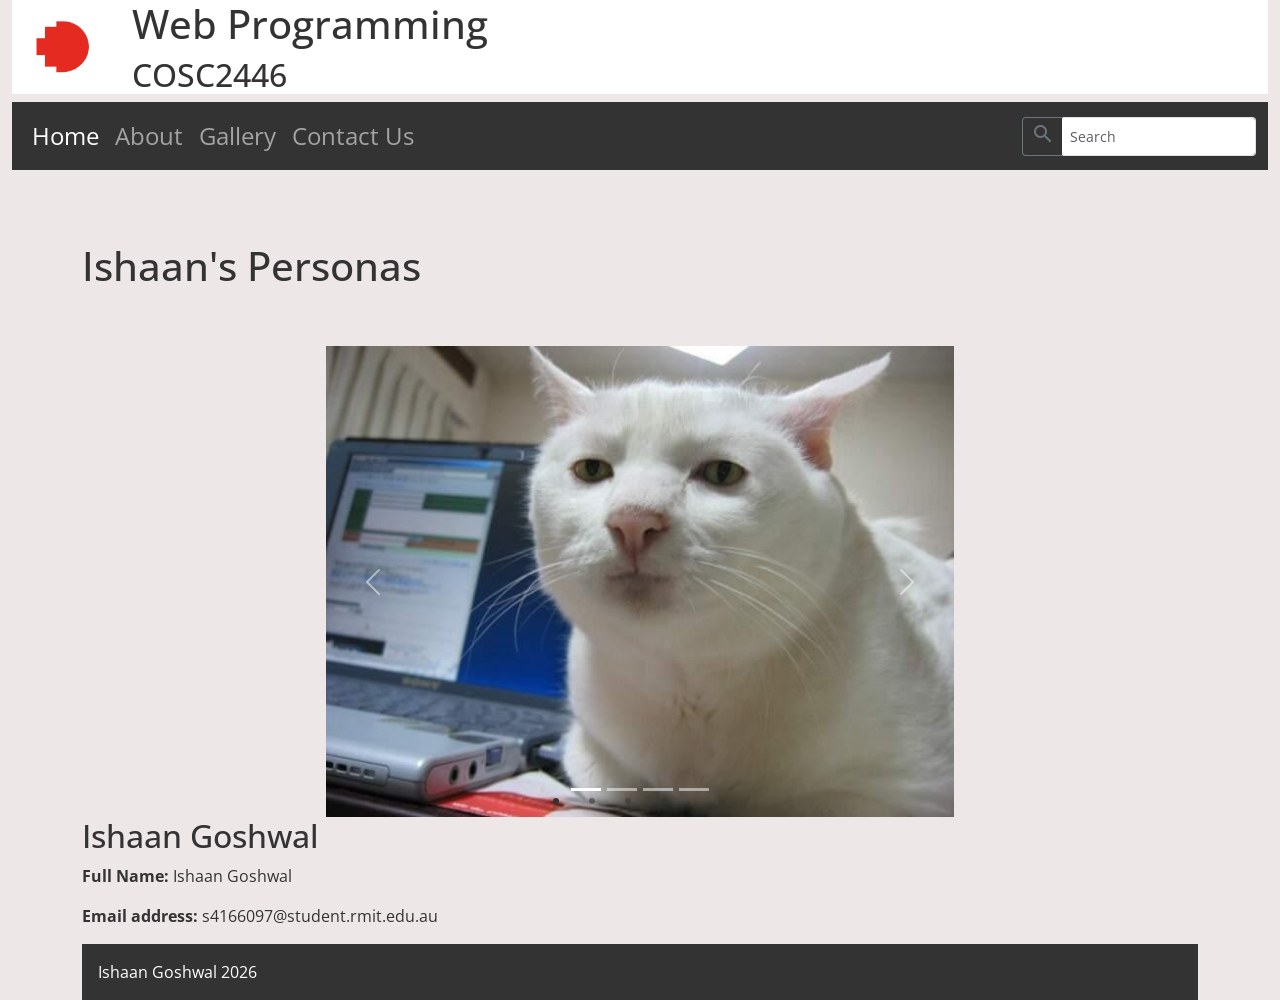
<file: week2.3/index.html>
<!DOCTYPE html>
<html lang="en">

<head>
    <meta charset="utf-8">
    <meta content="width=device-width, initial-scale=1.0" name="viewport">
    <title>
        Home
    </title>
    <meta content="Your name here" name="Ishaan">
    <link href="assets/images/favicon.ico" rel="icon" type="image/x-icon">
    <link href="https://cdn.jsdelivr.net/npm/bootstrap@5.3.3/dist/css/bootstrap.min.css" rel="stylesheet">
    <script src="https://cdn.jsdelivr.net/npm/bootstrap@5.3.3/dist/js/bootstrap.bundle.min.js"></script>
    <link href="assets/css/style.css" rel="stylesheet">
    <link rel="preconnect" href="https://fonts.googleapis.com">
    <link rel="preconnect" href="https://fonts.gstatic.com" crossorigin>
    <link rel="preconnect" href="https://fonts.googleapis.com">
    <link rel="preconnect" href="https://fonts.gstatic.com" crossorigin>
    <link href="https://fonts.googleapis.com/css2?family=Open+Sans:ital,wght@0,300..800;1,300..800&display=swap"
        rel="stylesheet">
    <link href="https://fonts.googleapis.com/icon?family=Material+Icons" rel="stylesheet">

</head>

<body class="container-fluid">
    <header class="logo-background">
        <h1>Web Programming</h1>
        <h2>COSC2446</h2>
    </header>
    <nav class="navbar navbar-expand-md navbar-dark">
        <div class="container-fluid">
            <button class="navbar-toggler" type="button" data-bs-toggle="collapse" data-bs-target="#mynavbar">
                <span class="navbar-toggler-icon"></span>
            </button>
            <div class="collapse navbar-collapse" id="mynavbar">
                <ul class="navbar-nav me-auto">
                    <li class="nav-item">
                        <a class="nav-link fs-4 active" href="index.html">Home</a>
                    </li>
                    <li class="nav-item">
                        <a class="nav-link fs-4" href="about.html">About</a>
                    </li>
                    <li class="nav-item">
                        <a class="nav-link fs-4" href="gallery.html">Gallery</a>
                    </li>
                    <li class="nav-item">
                        <a class="nav-link fs-4" href="contact.html">Contact Us</a>
                    </li>
                </ul>
                <ul class="navbar-nav ms-auto mb-2 mb-lg-0 align-items-center">
                    <li class="nav-item">
                        <form class="d-flex align-items-center ms-3" action="search.html" method="get">
                            <div class="input-group input-group-sm">
                                <button class="btn btn-outline-secondary border-end-0" type="submit"
                                    aria-label="Search">
                                    <i class="material-icons">search</i>
                                </button>
                                <input class="form-control border-start-0" type="search" placeholder="Search"
                                    aria-label="Search" name="q">
                            </div>
                        </form>
                    </li>
                </ul>
            </div>
        </div>
    </nav>
    <body class="container">
        <header class="bgimage mt-4 p-5 rounded">
            <div class=container>
                <h1>Ishaan's Personas</h1>
            </div>
        </header>
        <div id="myCarousel" class="carousel slide w-50 mx-auto" data-bs-ride="carousel">
            <!-- Indicators -->
            <ul class="carousel-indicators">
                <li data-bs-target="#myCarousel" data-bs-slide-to="0" class="active"></li>
                <li data-bs-target="#myCarousel" data-bs-slide-to="1"></li>
                <li data-bs-target="#myCarousel" data-bs-slide-to="2"></li>
                <li data-bs-target="#myCarousel" data-bs-slide-to="3"></li>
            </ul>
    
            <!-- Wrapper for slides -->
            <div class="carousel-inner">
                <div class="carousel-item active">
                    <img src="assets/images/profile.png" alt="Cat" class="img-fluid d-block w-100">
                </div>
    
                <div class="carousel-item">
                    <img src="assets/images/politecat.png" alt="Polite" class="img-fluid d-block w-100">
                </div>
    
                <div class="carousel-item">
                    <img src="assets/images/huhcat.png" alt="Huh" class="img-fluid d-block w-100">
                </div>
    
                <div class="carousel-item">
                    <img src="assets/images/milkcat.png" alt="Milk" class="img-fluid d-block w-100">
                </div>
            </div>
    
            <!-- Left and right controls -->
            <button class="carousel-control-prev" type="button" data-bs-target="#myCarousel" data-bs-slide="prev">
                <span class="carousel-control-prev-icon"></span>
            </button>
            <button class="carousel-control-next" type="button" data-bs-target="#myCarousel" data-bs-slide="next">
                <span class="carousel-control-next-icon"></span>
            </button>
        </div>
        <div id="text" class=container>
            <h2>Ishaan Goshwal</h2>
            <p>
                <strong>Full Name:</strong> Ishaan Goshwal
            </p>
            <p>
                <strong>Email address:</strong> s4166097@student.rmit.edu.au
            </p>
        </section>
    </main>
    <footer>
        Ishaan Goshwal 2026
    </footer>
</body>

</html>
</file>
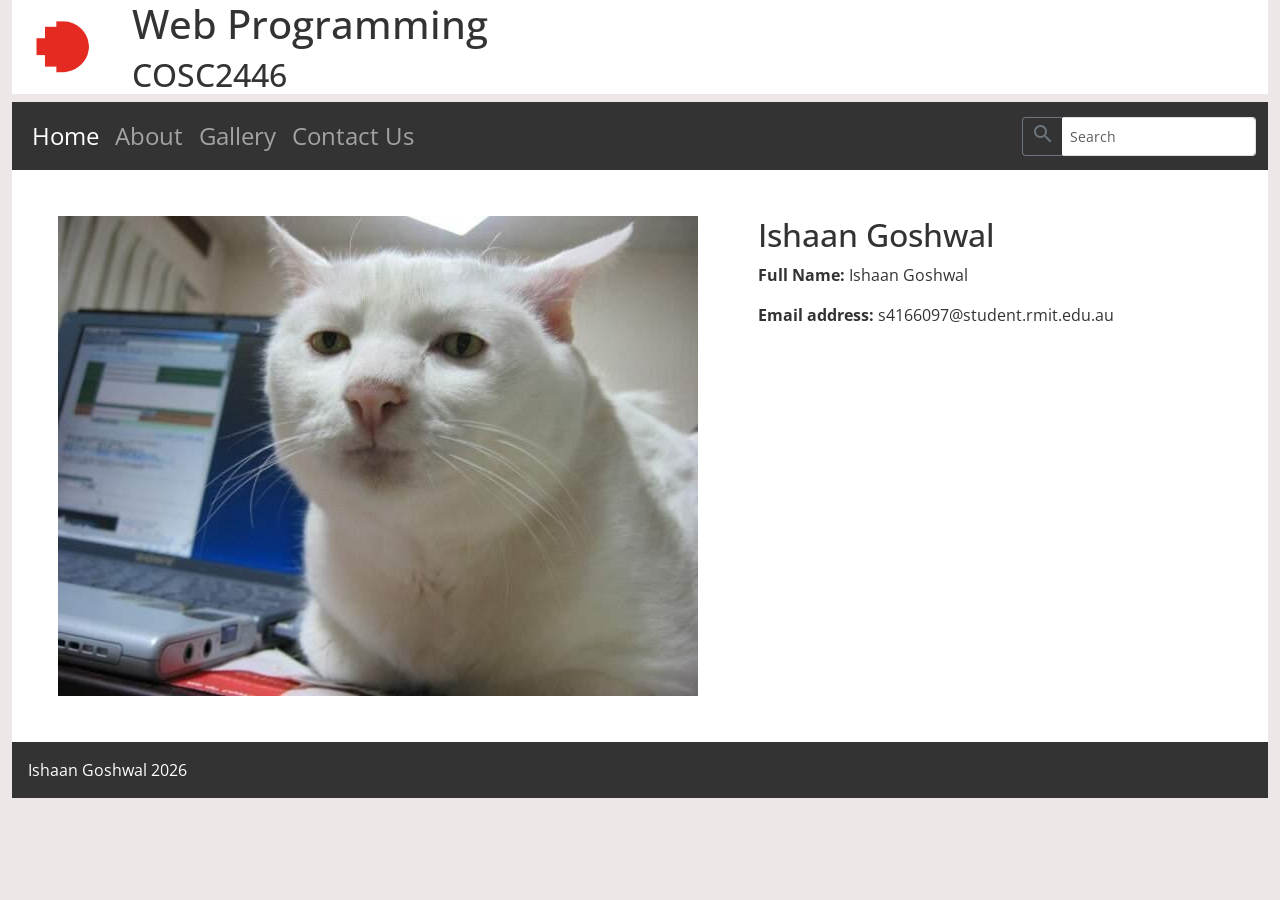
<file: week2/index.html>
<!DOCTYPE html>
<html lang="en">

<head>
    <meta charset="utf-8">
    <meta content="width=device-width, initial-scale=1.0" name="viewport">
    <title>
        Home
    </title>
    <meta content="Your name here" name="Ishaan">
    <link href="assets/images/favicon.ico" rel="icon" type="image/x-icon">
    <link href="https://cdn.jsdelivr.net/npm/bootstrap@5.3.3/dist/css/bootstrap.min.css" rel="stylesheet">
    <script src="https://cdn.jsdelivr.net/npm/bootstrap@5.3.3/dist/js/bootstrap.bundle.min.js"></script>
    <link href="assets/css/style.css" rel="stylesheet">
    <link rel="preconnect" href="https://fonts.googleapis.com">
    <link rel="preconnect" href="https://fonts.gstatic.com" crossorigin>
    <link rel="preconnect" href="https://fonts.googleapis.com">
    <link rel="preconnect" href="https://fonts.gstatic.com" crossorigin>
    <link href="https://fonts.googleapis.com/css2?family=Open+Sans:ital,wght@0,300..800;1,300..800&display=swap"
        rel="stylesheet">
    <link href="https://fonts.googleapis.com/icon?family=Material+Icons" rel="stylesheet">

</head>

<body class="container-fluid">
    <header class="logo-background">
        <h1>Web Programming</h1>
        <h2>COSC2446</h2>
    </header>
    <nav class="navbar navbar-expand-md navbar-dark">
        <div class="container-fluid">
            <button class="navbar-toggler" type="button" data-bs-toggle="collapse" data-bs-target="#mynavbar">
                <span class="navbar-toggler-icon"></span>
            </button>
            <div class="collapse navbar-collapse" id="mynavbar">
                <ul class="navbar-nav me-auto">
                    <li class="nav-item">
                        <a class="nav-link fs-4 active" href="index.html">Home</a>
                    </li>
                    <li class="nav-item">
                        <a class="nav-link fs-4" href="about.html">About</a>
                    </li>
                    <li class="nav-item">
                        <a class="nav-link fs-4" href="gallery.html">Gallery</a>
                    </li>
                    <li class="nav-item">
                        <a class="nav-link fs-4" href="contact.html">Contact Us</a>
                    </li>
                </ul>
                <ul class="navbar-nav ms-auto mb-2 mb-lg-0 align-items-center">
                    <li class="nav-item">
                        <form class="d-flex align-items-center ms-3" action="search.html" method="get">
                            <div class="input-group input-group-sm">
                                <button class="btn btn-outline-secondary border-end-0" type="submit"
                                    aria-label="Search">
                                    <i class="material-icons">search</i>
                                </button>
                                <input class="form-control border-start-0" type="search" placeholder="Search"
                                    aria-label="Search" name="q">
                            </div>
                        </form>
                    </li>
                </ul>
            </div>
        </div>
    </nav>
    <main class="section-container">
        <section>
            <img src="assets/images/profile.png" alt="Ishaan Goshwal">
        </section>
        <section>
            <h2>Ishaan Goshwal</h2>
            <p>
                <strong>Full Name:</strong> Ishaan Goshwal
            </p>
            <p>
                <strong>Email address:</strong> s4166097@student.rmit.edu.au
            </p>
        </section>
    </main>
    <footer>
        Ishaan Goshwal 2026
    </footer>
</body>

</html>
</file>
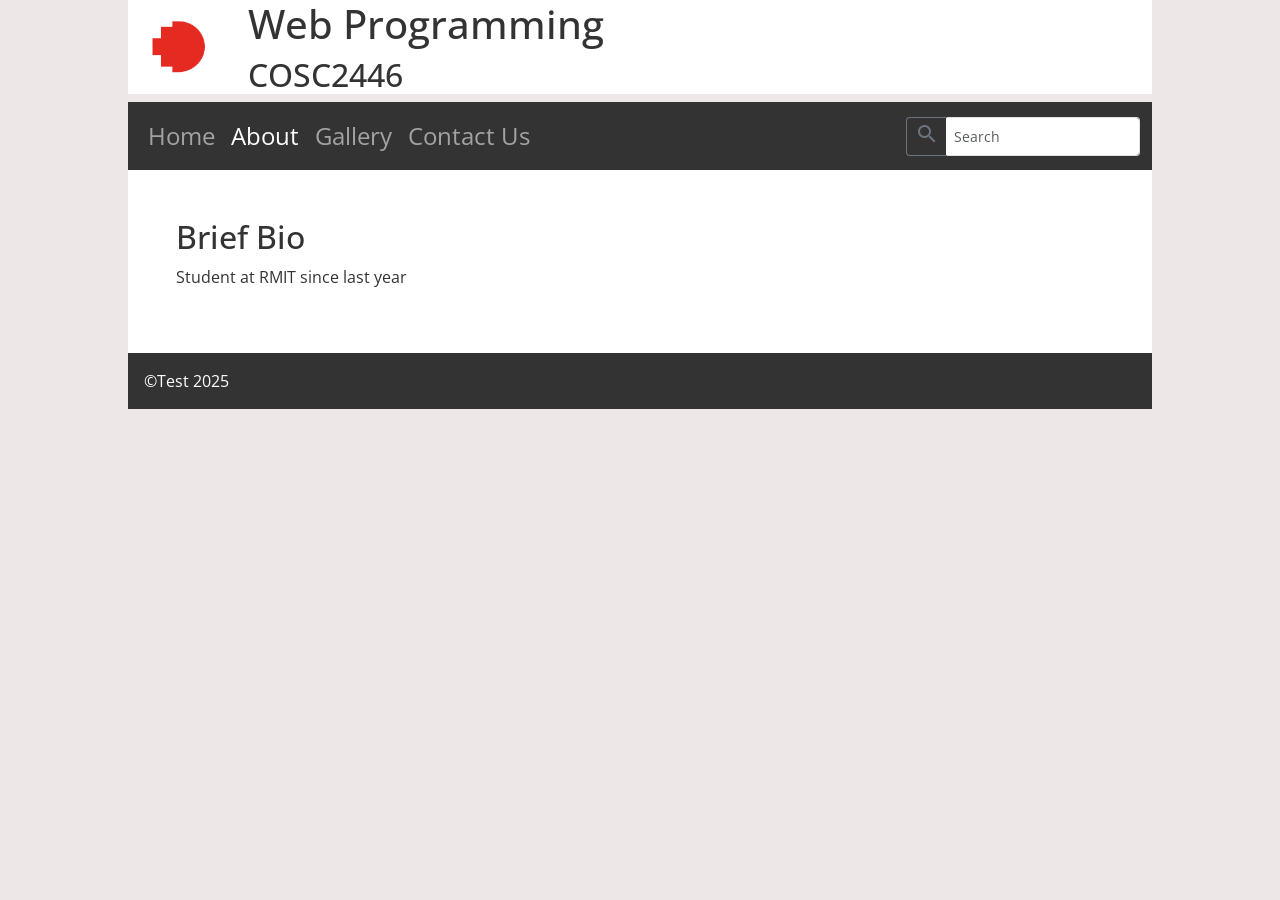
<file: week2.3/about.html>
<!DOCTYPE html>
<html lang="en">

<head>
    <meta charset="UTF-8">
    <meta name="viewport" content="width=device-width, initial-scale=1.0">
    <title>About</title>
    <meta name="author" content="Ishaan">
    <link rel="icon" href="images/favicon.ico" type="image/x-icon">
    <link href="https://cdn.jsdelivr.net/npm/bootstrap@5.3.3/dist/css/bootstrap.min.css" rel="stylesheet">
    <script src="https://cdn.jsdelivr.net/npm/bootstrap@5.3.3/dist/js/bootstrap.bundle.min.js"></script>
    <link href="assets/css/style.css" rel="stylesheet">
    <link rel ="preconnect" href="https://fonts.googleapis.com">
    <link rel="preconnect" href="https://fonts.gstatic.com" crossorigin>
    <link rel="preconnect" href="https://fonts.googleapis.com">
    <link rel="preconnect" href="https://fonts.gstatic.com" crossorigin>
    <link href="https://fonts.googleapis.com/css2?family=Open+Sans:ital,wght@0,300..800;1,300..800&display=swap"
    rel="stylesheet">
    <link href="https://fonts.googleapis.com/icon?family=Material+Icons" rel="stylesheet">
</head>

<body class="contrainer-fluid">
    <header class="logo-background">
        <h1>Web Programming</h1>
        <h2>COSC2446</h2>
    </header>
    <nav class="navbar navbar-expand-md navbar-dark">
        <div class="container-fluid">
            <button class="navbar-toggler" type="button" data-bs-toggle="collapse" data-bs-target="#mynavbar">
                <span class="navbar-toggler-icon"></span>
            </button>
            <div class="collapse navbar-collapse" id="mynavbar">
                <ul class="navbar-nav me-auto">
                    <li class="nav-item">
                        <a class="nav-link fs-4" href="index.html">Home</a>
                    </li>
                    <li class="nav-item">
                        <a class="nav-link fs-4  active" href="about.html">About</a>
                    </li>
                    <li class="nav-item">
                        <a class="nav-link fs-4" href="gallery.html">Gallery</a>
                    </li>
                    <li class="nav-item">
                        <a class="nav-link fs-4" href="contact.html">Contact Us</a>
                    </li>
                </ul>
                <ul class="navbar-nav ms-auto mb-2 mb-lg-0 align-items-center">
                    <li class="nav-item">
                        <form class="d-flex align-items-center ms-3" action="search.html" method="get">
                            <div class="input-group input-group-sm">
                                <button class="btn btn-outline-secondary border-end-0" type="submit"
                                    aria-label="Search">
                                    <i class="material-icons">search</i>
                                </button>
                                <input class="form-control border-start-0" type="search" placeholder="Search"
                                    aria-label="Search" name="q">
                            </div>
                        </form>
                    </li>
                </ul>
            </div>
        </div>
    </nav>
    <main class="p-5">
        <section>
            <h2>Brief Bio</h2>
            <p>Student at RMIT since last year
            </p>
        </section>
    </main>
    <footer>&copy;Test 2025</footer>
</body>

</html>
</file>
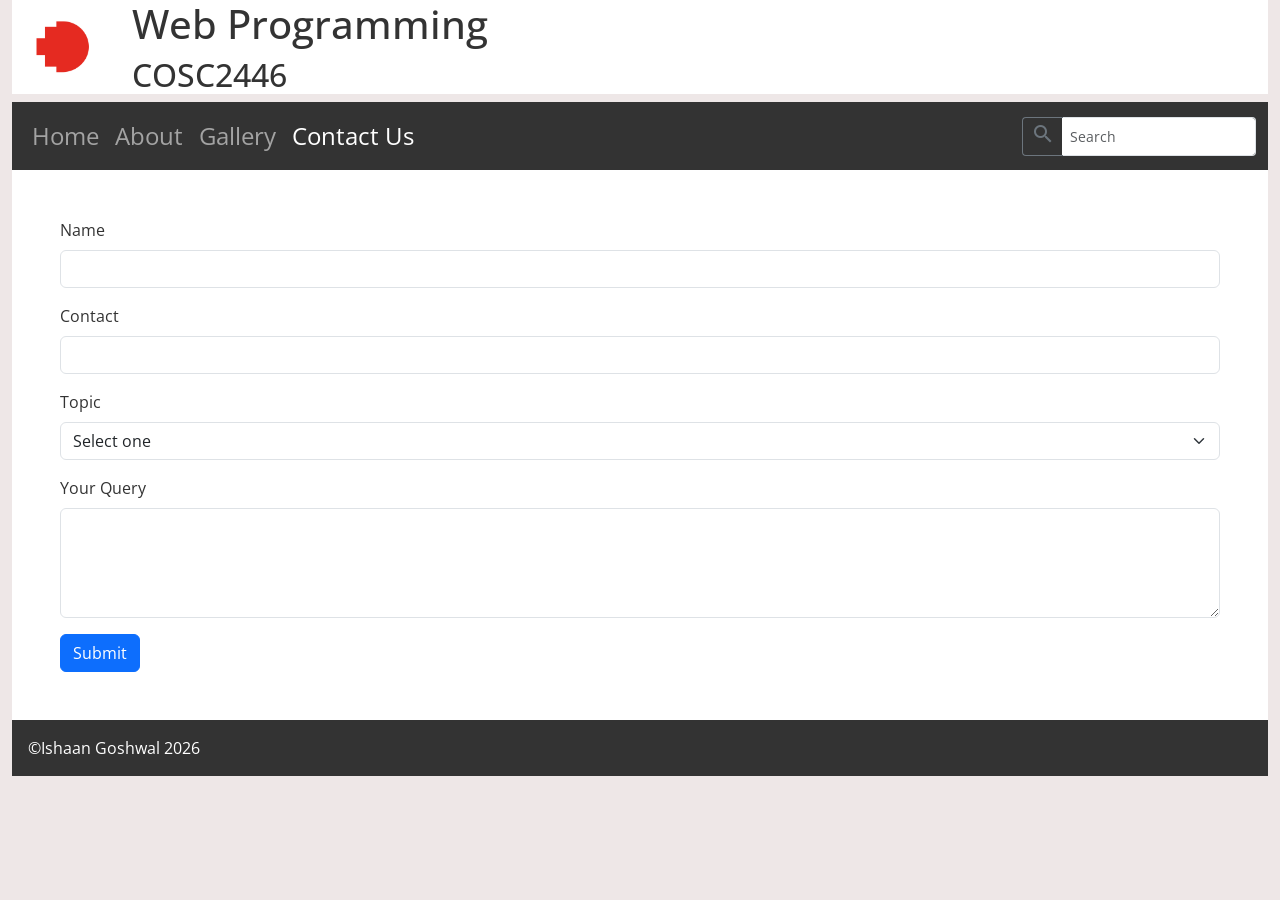
<file: week2.3/contact.html>
<!DOCTYPE html>
<html lang="en">

<head>
    <meta charset="utf-8">
    <meta content="width=device-width, initial-scale=1.0" name="viewport">
    <title>
        Contact Us
    </title>
    <meta content="Your name here" name="author">
    <link href="assets/images/favicon.ico" rel="icon" type="image/x-icon">
    <!-- Latest compiled and minified CSS -->
    <link href="https://cdn.jsdelivr.net/npm/bootstrap@5.3.3/dist/css/bootstrap.min.css" rel="stylesheet">

    <!-- Latest compiled JavaScript -->
    <script src="https://cdn.jsdelivr.net/npm/bootstrap@5.3.3/dist/js/bootstrap.bundle.min.js"></script>
    <link href="assets/css/style.css" rel="stylesheet">
    <link rel="preconnect" href="https://fonts.googleapis.com">
    <link rel="preconnect" href="https://fonts.gstatic.com" crossorigin>
    <link rel="preconnect" href="https://fonts.googleapis.com">
    <link rel="preconnect" href="https://fonts.gstatic.com" crossorigin>
    <link href="https://fonts.googleapis.com/css2?family=Open+Sans:ital,wght@0,300..800;1,300..800&display=swap"
        rel="stylesheet">
    <!-- Google Material Icons -->
    <link href="https://fonts.googleapis.com/icon?family=Material+Icons" rel="stylesheet">

</head>

<body class="container-fluid">
    <header class="logo-background">
        <h1>Web Programming</h1>
        <h2>COSC2446</h2>
    </header>
    <nav class="navbar navbar-expand-md navbar-dark">
        <div class="container-fluid">
            <button class="navbar-toggler" type="button" data-bs-toggle="collapse" data-bs-target="#mynavbar">
                <span class="navbar-toggler-icon"></span>
            </button>
            <div class="collapse navbar-collapse" id="mynavbar">
                <ul class="navbar-nav me-auto">
                    <li class="nav-item">
                        <a class="nav-link fs-4" href="index.html">Home</a>
                    </li>
                    <li class="nav-item">
                        <a class="nav-link fs-4" href="about.html">About</a>
                    </li>
                    <li class="nav-item">
                        <a class="nav-link fs-4" href="gallery.html">Gallery</a>
                    </li>
                    <li class="nav-item">
                        <a class="nav-link fs-4 active" href="contact.html">Contact Us</a>
                    </li>
                </ul>
                <ul class="navbar-nav ms-auto mb-2 mb-lg-0 align-items-center">
                    <li class="nav-item">
                        <form class="d-flex align-items-center ms-3" action="search.html" method="get">
                            <div class="input-group input-group-sm">
                                <button class="btn btn-outline-secondary border-end-0" type="submit"
                                    aria-label="Search">
                                    <i class="material-icons">search</i>
                                </button>
                                <input class="form-control border-start-0" type="search" placeholder="Search"
                                    aria-label="Search" name="q">
                            </div>
                        </form>
                    </li>
                </ul>
            </div>
        </div>
    </nav>
    <main class="p-5">
        <form>
            <div class="mb-3">
                <label class="form-label" for="name">
                    Name
                </label>
                <input class="form-control" id="name" required type="text">
            </div>
            <div class="mb-3">
                <label class="form-label" for="contact">
                    Contact
                </label>
                <input class="form-control" id="contact" required type="text">
            </div>
            <div class="mb-3">
                <label class="form-label" for="topic">
                    Topic
                </label>
                <select class="form-select" id="topic" required>
                    <option value="">Select one</option>
                    <option value="1">Topic 1</option>
                    <option value="2">Topic 2</option>
                    <option value="3">Topic 3</option>
                    <option value="4">Topic 4</option>
                </select>
            </div>
            <div class="mb-3">
                <label class="form-label" for="query">
                    Your Query
                </label>
                <textarea class="form-control" id="query" required rows="4"></textarea>
            </div>
            <button class="btn btn-primary" type="submit">
                Submit
            </button>
        </form>
    </main>
    <footer>
        ©Ishaan Goshwal 2026
    </footer>
</body>

</html>
</file>
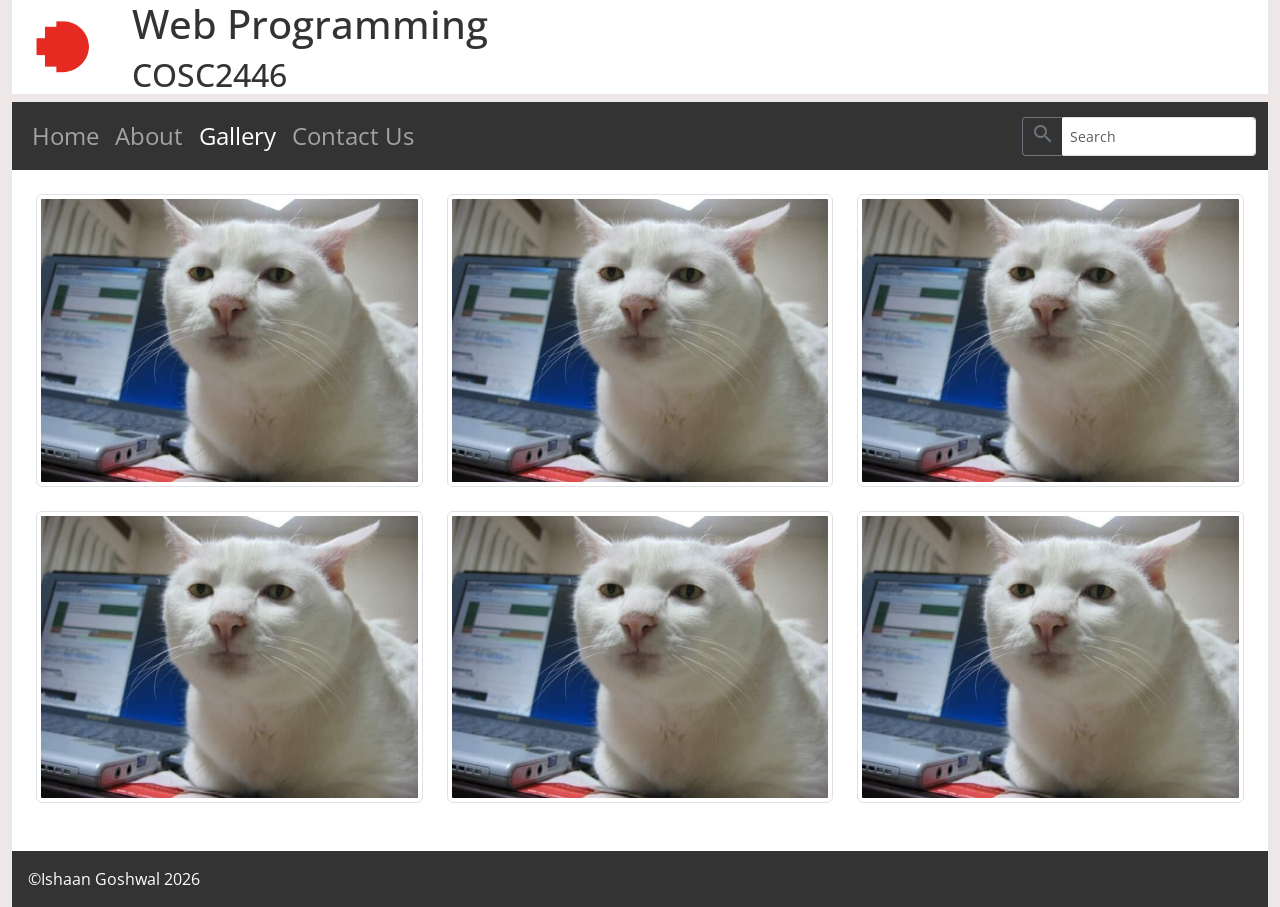
<file: week2.3/gallery.html>
<!DOCTYPE html>
<html lang="en">

<head>
    <meta charset="utf-8">
    <meta content="width=device-width, initial-scale=1.0" name="viewport">
    <title>
        Gallery
    </title>
    <meta content="Your name here" name="Ishaan">
    <link href="assets/images/favicon.ico" rel="icon" type="image/x-icon">
    <!-- Latest compiled and minified CSS -->
    <link href="https://cdn.jsdelivr.net/npm/bootstrap@5.3.3/dist/css/bootstrap.min.css" rel="stylesheet">

    <!-- Latest compiled JavaScript -->
    <script src="https://cdn.jsdelivr.net/npm/bootstrap@5.3.3/dist/js/bootstrap.bundle.min.js"></script>
    <link href="assets/css/style.css" rel="stylesheet">
    <link rel="preconnect" href="https://fonts.googleapis.com">
    <link rel="preconnect" href="https://fonts.gstatic.com" crossorigin>
    <link rel="preconnect" href="https://fonts.googleapis.com">
    <link rel="preconnect" href="https://fonts.gstatic.com" crossorigin>
    <link href="https://fonts.googleapis.com/css2?family=Open+Sans:ital,wght@0,300..800;1,300..800&display=swap"
        rel="stylesheet">
    <!-- Google Material Icons -->
    <link href="https://fonts.googleapis.com/icon?family=Material+Icons" rel="stylesheet">

</head>

<body class="container-fluid">
    <header class="logo-background">
        <h1>Web Programming</h1>
        <h2>COSC2446</h2>
    </header>
    <nav class="navbar navbar-expand-md navbar-dark">
        <div class="container-fluid">
            <button class="navbar-toggler" type="button" data-bs-toggle="collapse" data-bs-target="#mynavbar">
                <span class="navbar-toggler-icon"></span>
            </button>
            <div class="collapse navbar-collapse" id="mynavbar">
                <ul class="navbar-nav me-auto">
                    <li class="nav-item">
                        <a class="nav-link fs-4" href="index.html">Home</a>
                    </li>
                    <li class="nav-item">
                        <a class="nav-link fs-4" href="about.html">About</a>
                    </li>
                    <li class="nav-item">
                        <a class="nav-link fs-4 active" href="gallery.html">Gallery</a>
                    </li>
                    <li class="nav-item">
                        <a class="nav-link fs-4" href="contact.html">Contact Us</a>
                    </li>
                </ul>
                <ul class="navbar-nav ms-auto mb-2 mb-lg-0 align-items-center">
                    <li class="nav-item">
                        <form class="d-flex align-items-center ms-3" action="search.html" method="get">
                            <div class="input-group input-group-sm">
                                <button class="btn btn-outline-secondary border-end-0" type="submit"
                                    aria-label="Search">
                                    <i class="material-icons">search</i>
                                </button>
                                <input class="form-control border-start-0" type="search" placeholder="Search"
                                    aria-label="Search" name="q">
                            </div>
                        </form>
                    </li>
                </ul>
            </div>
        </div>
    </nav>
    <main class="p-4">
        <div class="row">
            <div class="col-12 col-sm-6 col-md-4 mb-4">
                <img alt="Image 1" class="img-fluid img-thumbnail" src="assets/images/profile.png">
            </div>
            <div class="col-12 col-sm-6 col-md-4 mb-4">
                <img alt="Image 2" class="img-fluid img-thumbnail" src="assets/images/profile.png">
            </div>
            <div class="col-12 col-sm-6 col-md-4 mb-4">
                <img alt="Image 3" class="img-fluid img-thumbnail" src="assets/images/profile.png">
            </div>
            <div class="col-12 col-sm-6 col-md-4 mb-4">
                <img alt="Image 4" class="img-fluid img-thumbnail" src="assets/images/profile.png">
            </div>
            <div class="col-12 col-sm-6 col-md-4 mb-4">
                <img alt="Image 5" class="img-fluid img-thumbnail" src="assets/images/profile.png">
            </div>
            <div class="col-12 col-sm-6 col-md-4 mb-4">
                <img alt="Image 6" class="img-fluid img-thumbnail" src="assets/images/profile.png">
            </div>
        </div>
    </main>
    <footer>
        ©Ishaan Goshwal 2026
    </footer>
</body>

</html>
</file>
<file: week2.3/assets/css/style.css>
body {
    background-color: #eee7e7;
    color: #333;
    font-family: 'Open Sans', sans-serif;
    font-size: 16px;
    line-height: 1.5;
    width: 80%;
    margin: auto;
}

.logo-background {
    background-image: url('../images/logo.jpeg');
    background-repeat: no-repeat;
    background-position: left;
    background-size: 100px;
    background-color: #fff;
}

.logo-background h1,
.logo-background h2 {
    margin-left: 120px;
}

nav {
    background-color: #333;
}

nav ul {
    list-style-type: none;
    margin: 0;
    padding: 0;
    overflow: hidden;
}

nav li {
    float: left;
}

nav li a {
    display: block;
    color: white;
    text-align: center;
    padding: 14px 16px;
    text-decoration: none;
}

nav li a:hover {
    background-color: #111;
}

footer {
    background-color: #333;
    color: #fff;
    padding: 1rem;
}

main {
    padding: 1rem;
    background-color: #fff;
}

.section-container {
    display: flex;
    justify-content: space-between;
}

.section-container section {
    flex: 1;
    margin: 10px;
    padding: 20px;
    box-sizing: border-box;
}
</file>
<file: week2/assets/css/style.css>
body {
    background-color: #eee7e7;
    color: #333;
    font-family: 'Open Sans', sans-serif;
    font-size: 16px;
    line-height: 1.5;
    width: 80%;
    margin: auto;
}

.logo-background {
    background-image: url('../images/logo.jpeg');
    background-repeat: no-repeat;
    background-position: left;
    background-size: 100px;
    background-color: #fff;
}

.logo-background h1,
.logo-background h2 {
    margin-left: 120px;
}

nav {
    background-color: #333;
}

nav ul {
    list-style-type: none;
    margin: 0;
    padding: 0;
    overflow: hidden;
}

nav li {
    float: left;
}

nav li a {
    display: block;
    color: white;
    text-align: center;
    padding: 14px 16px;
    text-decoration: none;
}

nav li a:hover {
    background-color: #111;
}

footer {
    background-color: #333;
    color: #fff;
    padding: 1rem;
}

main {
    padding: 1rem;
    background-color: #fff;
}

.section-container {
    display: flex;
    justify-content: space-between;
}

.section-container section {
    flex: 1;
    margin: 10px;
    padding: 20px;
    box-sizing: border-box;
}
</file>
